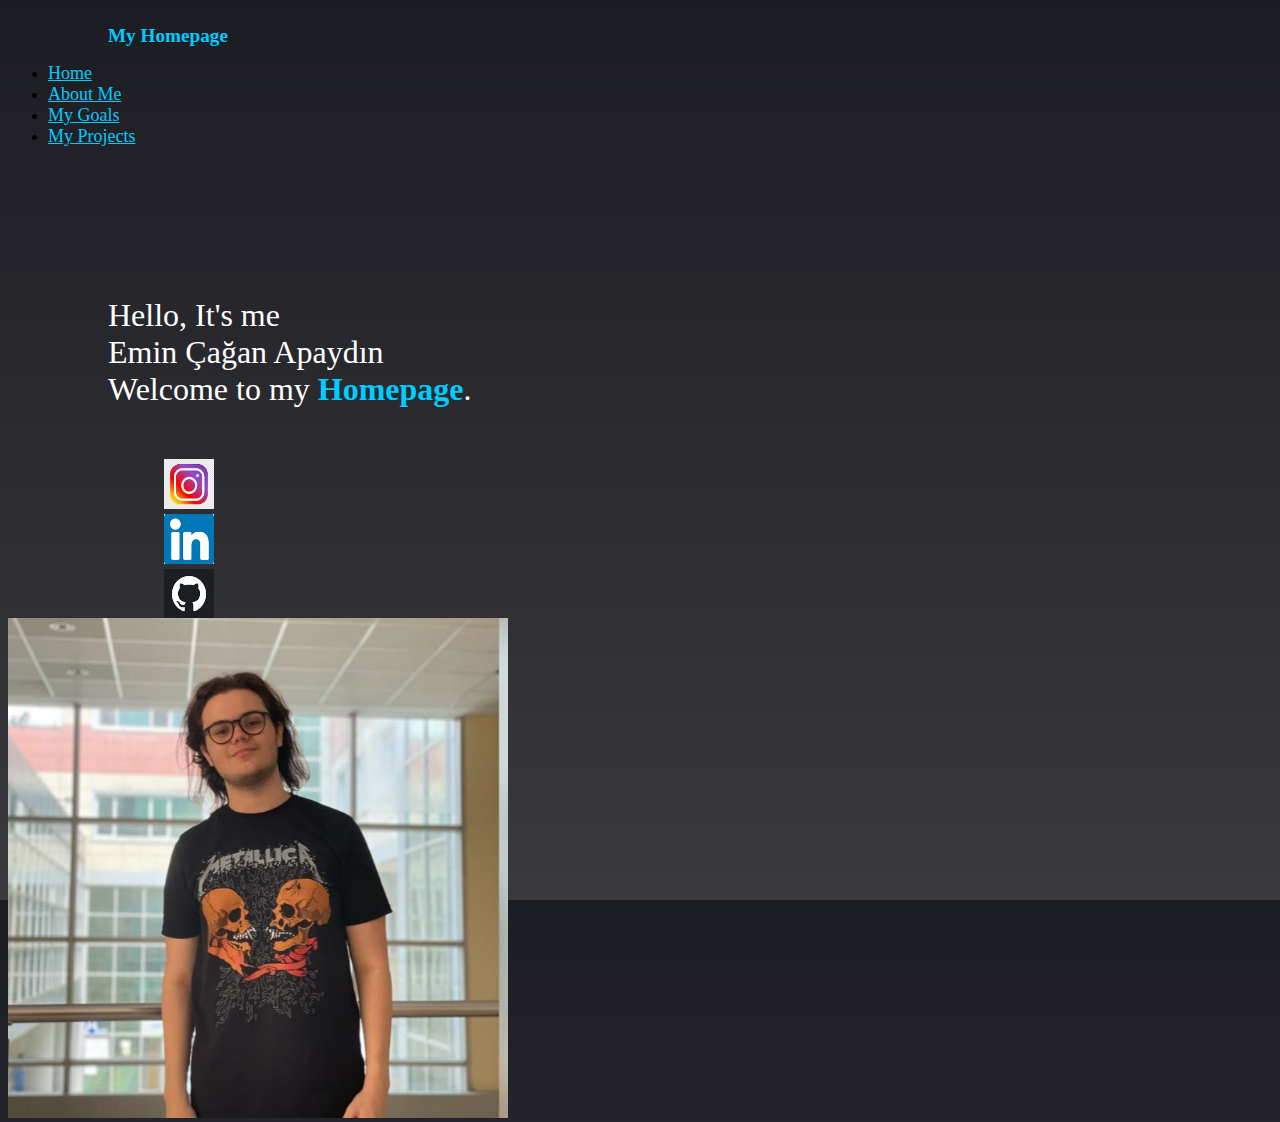
<file: homepage/index.html>
<!DOCTYPE html>

<html lang="en">
    <head>
        <meta charset="UTF-8">
        <meta name="viewport" content="width=device-width, initial-scale=1.0">
        <link href="https://cdn.jsdelivr.net/npm/bootstrap@5.2.3/dist/css/bootstrap.min.css" rel="stylesheet" integrity="sha384-rbsA2VBKQhggwzxH7pPCaAqO46MgnOM80zW1RWuH61DGLwZJEdK2Kadq2F9CUG65" crossorigin="anonymous">
        <script src="https://cdn.jsdelivr.net/npm/bootstrap@5.2.3/dist/js/bootstrap.bundle.min.js" integrity="sha384-kenU1KFdBIe4zVF0s0G1M5b4hcpxyD9F7jL+jjXkk+Q2h455rYXK/7HAuoJl+0I4" crossorigin="anonymous"></script>
        <link href="styles.css" rel="stylesheet">
        <title>Home</title>
    </head>
    <body>

      <!--Navbar for the homepage-->
      <div class="row">
        <div class="col">
          <h1 class="homepage-text">My Homepage</h1>
        </div>
        <div class="col">
          <ul class="nav justify-content-end">
            <li class="nav-item">
              <a class="nav-link" aria-current="page" href="index.html">Home</a>
            </li>
            <li class="nav-item">
              <a class="nav-link" href="aboutme.html">About Me</a>
            </li>
            <li class="nav-item">
              <a class="nav-link" href="mygoals.html">My Goals</a>
            </li>
            <li class="nav-item">
              <a class="nav-link" href="myprojects.html">My Projects</a>
            </li>
          </ul>
        </div>
      </div>

      <!--Content part of home part of homepage-->
      <div class="row">
        <div class="col">
          <p class="content-text">Hello, It's me <br> Emin Çağan Apaydın <br> Welcome to my <strong style="color: rgb(0, 204, 255);">Homepage</strong>.</p>
          <div class="btn-group" role="group" aria-label="Basic example">
            <button type="button" class="btn btn-primary"><a href="https://www.instagram.com/caganapaydin78/" target="_blank"><img src="ig-logo.jpg" class="ig-logo"></a></button>
            <button type="button" class="btn btn-primary"><a href="https://www.linkedin.com/in/emin-%C3%A7a%C4%9Fan-apayd%C4%B1n-8657772a3/" target="_blank"><img src="linkedin-logo.png" class="linkedin-logo"></a></button>
            <button type="button" class="btn btn-primary"><a href="https://github.com/e-cagan" target="_blank"><img src="github-logo.png" class="github-logo"></a></button>
          </div>
        </div>
        <div class="col">
          <img src="wp-image.jpg" class="rounded float-end">
        </div>
      </div>

    </body>
</html>
</file>
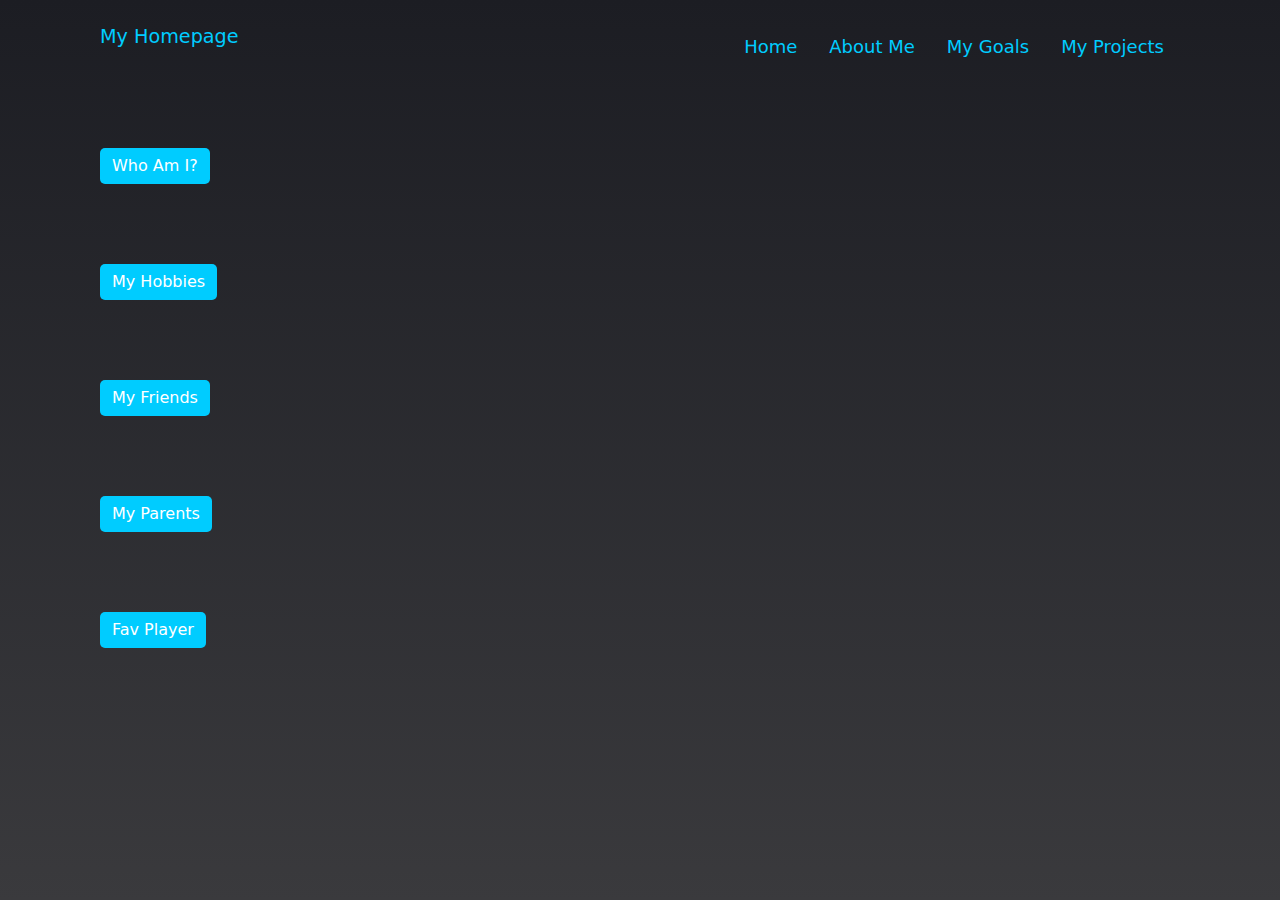
<file: homepage/aboutme.html>
<!DOCTYPE html>
<html lang="en">
  <head>
    <meta charset="UTF-8">
    <meta name="viewport" content="width=device-width, initial-scale=1.0">
    <link href="https://cdn.jsdelivr.net/npm/bootstrap@5.3.3/dist/css/bootstrap.min.css" rel="stylesheet" integrity="sha384-QWTKZyjpPEjISv5WaRU9OFeRpok6YctnYmDr5pNlyT2bRjXh0JMhjY6hW+ALEwIH" crossorigin="anonymous">
    <script src="https://cdn.jsdelivr.net/npm/bootstrap@5.3.3/dist/js/bootstrap.bundle.min.js" integrity="sha384-YvpcrYf0tY3lHB60NNkmXc5s9fDVZLESaAA55NDzOxhy9GkcIdslK1eN7N6jIeHz" crossorigin="anonymous"></script>
    <link href="aboutme.css" rel="stylesheet">
    <title>About Me</title>
  </head>
  <body>
    <!--Navbar for the homepage-->
    <div class="row">
      <div class="col">
        <h1 class="homepage-text">My Homepage</h1>
      </div>
      <div class="col">
        <ul class="nav justify-content-end">
          <li class="nav-item">
            <a class="nav-link" aria-current="page" href="index.html">Home</a>
          </li>
          <li class="nav-item">
            <a class="nav-link" href="aboutme.html">About Me</a>
          </li>
          <li class="nav-item">
            <a class="nav-link" href="mygoals.html">My Goals</a>
          </li>
          <li class="nav-item">
            <a class="nav-link" href="myprojects.html">My Projects</a>
          </li>
        </ul>
      </div>
    </div>

    <!--Content part of home part of homepage-->
    <div class="row">
      <div class="col">
        <button id="whoAmI" class="btn">Who Am I?</button>
        <button id="hobbies" class="btn">My Hobbies</button>
        <button id="friends" class="btn">My Friends</button>
        <button id="parents" class="btn">My Parents</button>
        <button id="favorite" class="btn">Fav Player</button>
      </div>

      <div class="col">
        <p class="answer1" id="answer1"></p>
        <p class="answer2" id="answer2"></p>
        <p class="answer3" id="answer3"></p>
        <p class="answer4" id="answer4"></p>
        <p class="answer5" id="answer5"></p>
      </div>
    </div>

    <!--JavaScript part-->
    <script>
      document.addEventListener('DOMContentLoaded', function() {
        // Define variables to track if the text is displayed
        let answer1Displayed = false;
        let answer2Displayed = false;
        let answer3Displayed = false;
        let answer4Displayed = false;
        let answer5Displayed = false;

        document.getElementById('whoAmI').addEventListener('click', function() {
          // If text is already displayed, clear it
          if (answer1Displayed) {
            document.getElementById('answer1').innerHTML = '';
            answer1Displayed = false;
          } else {
            document.getElementById('answer1').innerHTML = 'Hello, I am Çağan. I am studying computer engineering at Istanbul Okan University. I am a second year.';
            answer1Displayed = true;
          }
        });

        document.getElementById('hobbies').addEventListener('click', function() {
          if (answer2Displayed) {
            document.getElementById('answer2').innerHTML = '';
            answer2Displayed = false;
          } else {
            document.getElementById('answer2').innerHTML = 'My hobbies are mostly playing video games, reading and watching series on Netflix.';
            answer2Displayed = true;
          }
        });

        document.getElementById('friends').addEventListener('click', function() {
          if (answer3Displayed) {
            document.getElementById('answer3').innerHTML = '';
            answer3Displayed = false;
          } else {
            document.getElementById('answer3').innerHTML = 'My three best friends are "Teoman", "Efe" and "Şevval". I also have really good friends at the University such as "Bercan", "Aytuğ", "Ali Kemal", "Atakan", "Emir Ali" etc.';
            answer3Displayed = true;
          }
        });

        document.getElementById('parents').addEventListener('click', function() {
          if (answer4Displayed) {
            document.getElementById('answer4').innerHTML = '';
            answer4Displayed = false;
          } else {
            document.getElementById('answer4').innerHTML = 'My mom\'s name is Nazan. My father\'s name is Salih and lastly, my brother\'s name is Arif Çınar.';
            answer4Displayed = true;
          }
        });

        document.getElementById('favorite').addEventListener('click', function() {
          if (answer5Displayed) {
            document.getElementById('answer5').innerHTML = '';
            answer5Displayed = false;
          } else {
            document.getElementById('answer5').innerHTML = 'My favorite football player is Messi. He has a magnificent amount of talent.';
            answer5Displayed = true;
          }
        });
      });
    </script>

  </body>

</html>
</file>
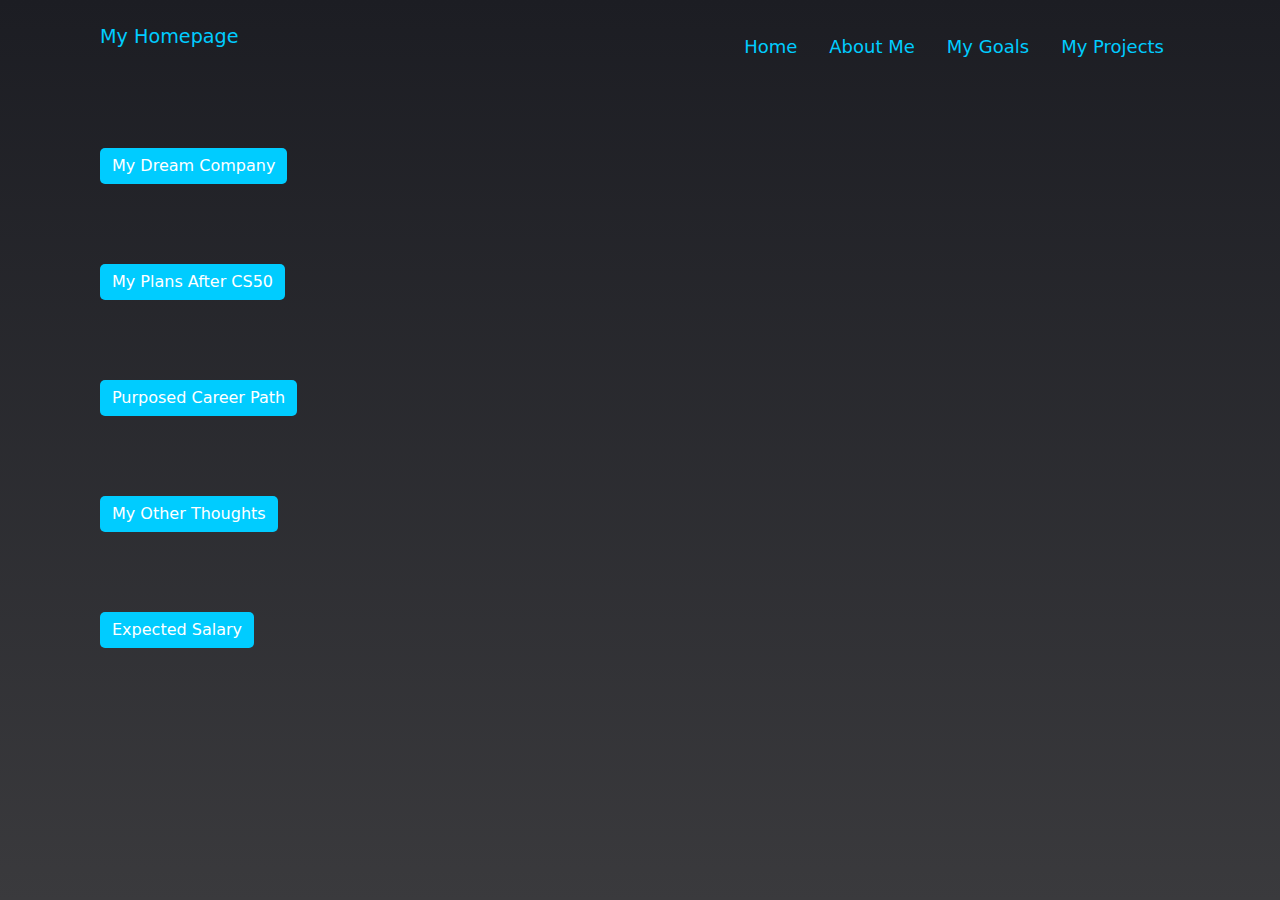
<file: homepage/mygoals.html>
<!DOCTYPE html>
<html lang="en">
  <head>
    <meta charset="UTF-8">
    <meta name="viewport" content="width=device-width, initial-scale=1.0">
    <link href="https://cdn.jsdelivr.net/npm/bootstrap@5.3.3/dist/css/bootstrap.min.css" rel="stylesheet" integrity="sha384-QWTKZyjpPEjISv5WaRU9OFeRpok6YctnYmDr5pNlyT2bRjXh0JMhjY6hW+ALEwIH" crossorigin="anonymous">
    <script src="https://cdn.jsdelivr.net/npm/bootstrap@5.3.3/dist/js/bootstrap.bundle.min.js" integrity="sha384-YvpcrYf0tY3lHB60NNkmXc5s9fDVZLESaAA55NDzOxhy9GkcIdslK1eN7N6jIeHz" crossorigin="anonymous"></script>
    <link href="mygoals.css" rel="stylesheet">
    <title>My Goals</title>
  </head>
  <body>
    <!--Navbar for the homepage-->
    <div class="row">
      <div class="col">
        <h1 class="homepage-text">My Homepage</h1>
      </div>
      <div class="col">
        <ul class="nav justify-content-end">
          <li class="nav-item">
            <a class="nav-link" aria-current="page" href="index.html">Home</a>
          </li>
          <li class="nav-item">
            <a class="nav-link" href="aboutme.html">About Me</a>
          </li>
          <li class="nav-item">
            <a class="nav-link" href="mygoals.html">My Goals</a>
          </li>
          <li class="nav-item">
            <a class="nav-link" href="myprojects.html">My Projects</a>
          </li>
        </ul>
      </div>
    </div>

    <!--Content part of home part of homepage-->
    <div class="row">
      <div class="col">
        <button id="dreamcomp" class="btn">My Dream Company</button>
        <button id="cs50" class="btn">My Plans After CS50</button>
        <button id="career" class="btn">Purposed Career Path</button>
        <button id="other" class="btn">My Other Thoughts</button>
        <button id="expected" class="btn">Expected Salary</button>
      </div>

      <div class="col">
        <p class="answer1" id="answer1"></p>
        <p class="answer2" id="answer2"></p>
        <p class="answer3" id="answer3"></p>
        <p class="answer4" id="answer4"></p>
        <p class="answer5" id="answer5"></p>
      </div>
    </div>

    <!--JavaScript part-->
    <script>
      document.addEventListener('DOMContentLoaded', function() {
        // Define variables to track if the text is displayed
        let answer1Displayed = false;
        let answer2Displayed = false;
        let answer3Displayed = false;
        let answer4Displayed = false;
        let answer5Displayed = false;

        document.getElementById('dreamcomp').addEventListener('click', function() {
          // If text is already displayed, clear it
          if (answer1Displayed) {
            document.getElementById('answer1').innerHTML = '';
            answer1Displayed = false;
          } else {
            document.getElementById('answer1').innerHTML = 'I want to work for Google.';
            answer1Displayed = true;
          }
        });

        document.getElementById('cs50').addEventListener('click', function() {
          if (answer2Displayed) {
            document.getElementById('answer2').innerHTML = '';
            answer2Displayed = false;
          } else {
            document.getElementById('answer2').innerHTML = 'After CS50x, I think I will take CS50w.';
            answer2Displayed = true;
          }
        });

        document.getElementById('career').addEventListener('click', function() {
          if (answer3Displayed) {
            document.getElementById('answer3').innerHTML = '';
            answer3Displayed = false;
          } else {
            document.getElementById('answer3').innerHTML = 'My dream job is Full-stack developer.';
            answer3Displayed = true;
          }
        });

        document.getElementById('other').addEventListener('click', function() {
          if (answer4Displayed) {
            document.getElementById('answer4').innerHTML = '';
            answer4Displayed = false;
          } else {
            document.getElementById('answer4').innerHTML = 'Maybe I could interest in AI or Cybersecurity if the web dev part goes not what I have expected.';
            answer4Displayed = true;
          }
        });

        document.getElementById('expected').addEventListener('click', function() {
          if (answer5Displayed) {
            document.getElementById('answer5').innerHTML = '';
            answer5Displayed = false;
          } else {
            document.getElementById('answer5').innerHTML = 'My expectation of salary would be $100.000+ jobs.';
            answer5Displayed = true;
          }
        });
      });
    </script>

  </body>

</html>
</file>
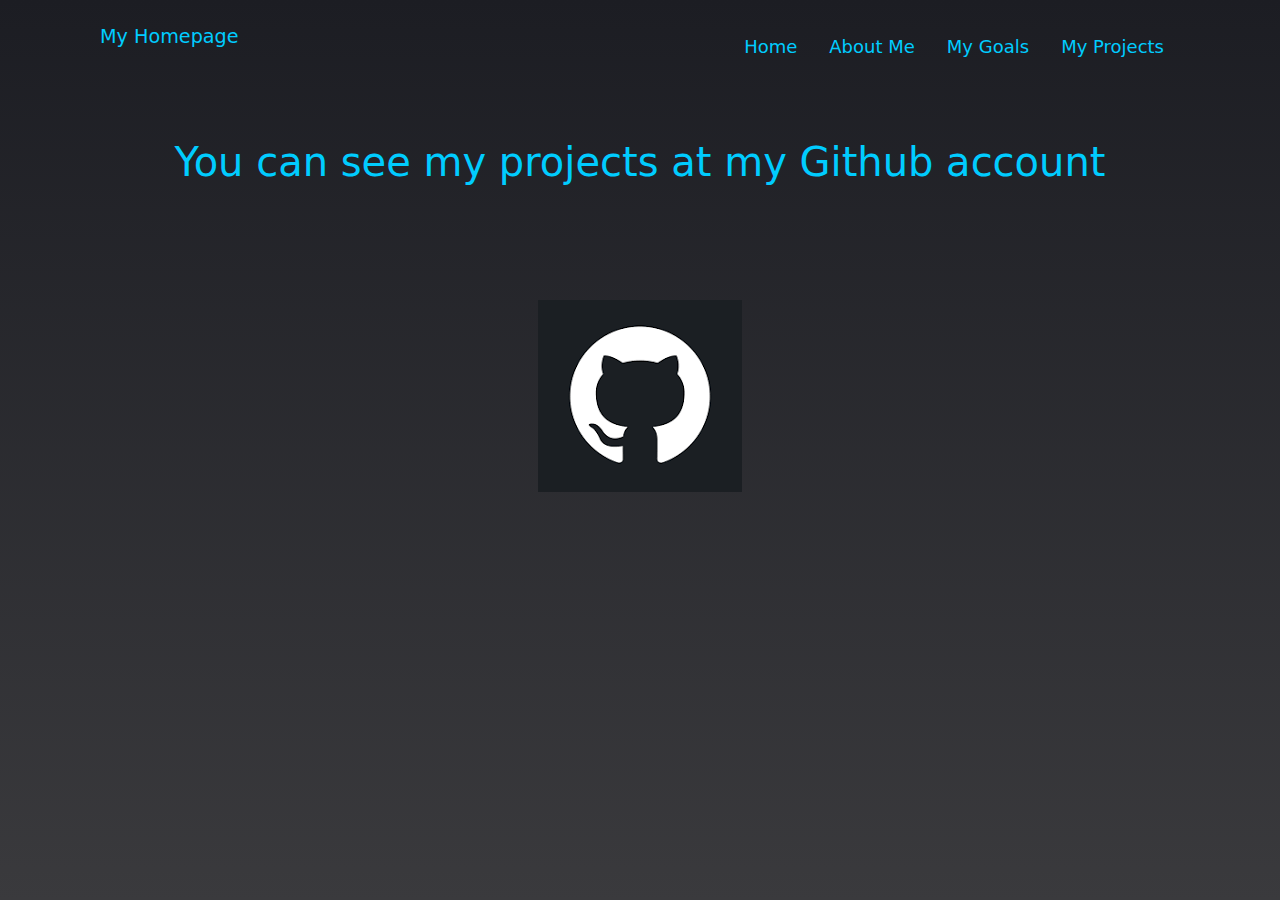
<file: homepage/myprojects.html>
<!DOCTYPE html>
<html lang="en">
  <head>
    <meta charset="UTF-8">
    <meta name="viewport" content="width=device-width, initial-scale=1.0">
    <link href="https://cdn.jsdelivr.net/npm/bootstrap@5.3.3/dist/css/bootstrap.min.css" rel="stylesheet" integrity="sha384-QWTKZyjpPEjISv5WaRU9OFeRpok6YctnYmDr5pNlyT2bRjXh0JMhjY6hW+ALEwIH" crossorigin="anonymous">
    <script src="https://cdn.jsdelivr.net/npm/bootstrap@5.3.3/dist/js/bootstrap.bundle.min.js" integrity="sha384-YvpcrYf0tY3lHB60NNkmXc5s9fDVZLESaAA55NDzOxhy9GkcIdslK1eN7N6jIeHz" crossorigin="anonymous"></script>
    <link href="myprojects.css" rel="stylesheet">
    <title>My Projects</title>
  </head>
  <body>
    <!--Navbar for the homepage-->
    <div class="row">
      <div class="col">
        <h1 class="homepage-text">My Homepage</h1>
      </div>
      <div class="col">
        <ul class="nav justify-content-end">
          <li class="nav-item">
            <a class="nav-link" aria-current="page" href="index.html">Home</a>
          </li>
          <li class="nav-item">
            <a class="nav-link" href="aboutme.html">About Me</a>
          </li>
          <li class="nav-item">
            <a class="nav-link" href="mygoals.html">My Goals</a>
          </li>
          <li class="nav-item">
            <a class="nav-link" href="myprojects.html">My Projects</a>
          </li>
        </ul>
      </div>
    </div>

    <div class="content">
        <h1 class="content-text">You can see my projects at my Github account</h1>
        <button type="button" class="btn btn-primary"><a href="https://github.com/e-cagan" target="_blank"><img src="github-logo.png" class="github-logo"></a></button>
    </div>
  </body>
</html>
</file>
<file: homepage/styles.css>
body, html {
    height: 100%;
}

body {
    background-image: linear-gradient(to bottom, rgb(28, 29, 35) 0%, rgb(58, 58, 61) 100%);
    overflow-x: hidden;
    overflow-y: hidden;
}

.homepage-text, .nav-link {
    color: rgb(0, 204, 255);
}

.homepage-text {
    margin-top: 25px;
    margin-left: 100px;
    font-size: larger;
}

.col {
    margin-right: 100px;
}

.nav-link {
    margin-top: 25px;
    font-size: large;
}

.nav-link:hover {
    color: white;
}

.nav-link:active {
    color: white;
}

.content-text {
    color: white;
    font-size: xx-large;
    margin-left: 100px;
    margin-top: 150px;
}

.rounded.float-end {
    width: 500px;
    height: 500px;
    margin-right: 100px;
    margin-top: 100px;
}

.btn-group {
    margin-left: 150px;
    margin-top: 50px;
    width: 60px;
    height: 60px;
}

.btn.btn-primary {
    background: transparent;
    border: none;
}

.ig-logo, .linkedin-logo, .github-logo {
    width: 50px;
    height: 50px;
}
</file>
<file: homepage/aboutme.css>
body, html {
    height: 100%;
}

body {
    background-image: linear-gradient(to bottom, rgb(28, 29, 35) 0%, rgb(58, 58, 61) 100%);
    overflow-x: hidden;
    overflow-y: hidden;
}

.homepage-text, .nav-link {
    color: rgb(0, 204, 255);
}

.homepage-text {
    margin-top: 25px;
    margin-left: 100px;
    font-size: larger;
}

.col {
    margin-right: 100px;
}

.nav-link {
    margin-top: 25px;
    font-size: large;
}

.nav-link:hover {
    color: white;
}

.nav-link:active {
    color: white;
}

.btn {
    display: flex;
    margin-bottom: 50px;
    margin-left: 100px;
    margin-top: 80px;
    background-color: rgb(0, 204, 255);
    color: white;
    border: none;
    border-radius: 5px;
}

.btn:hover {
    transition: 0.3s;
    background-color: white;
    color: rgb(0, 204, 255);
}

.btn:active {
    background-color: white;
    color: rgb(0, 204, 255);
}

p {
    color: white;
    margin-bottom: 50px;
    margin-top: 65px;
    margin-right: 150px;
}
</file>
<file: homepage/mygoals.css>
body, html {
    height: 100%;
}

body {
    background-image: linear-gradient(to bottom, rgb(28, 29, 35) 0%, rgb(58, 58, 61) 100%);
    overflow-x: hidden;
    overflow-y: hidden;
}

.homepage-text {
    margin-top: 25px;
    margin-left: 100px;
    font-size: larger;
}

.homepage-text, .nav-link {
    color: rgb(0, 204, 255);
}

.homepage-text {
    margin-top: 25px;
    margin-left: 100px;
    font-size: larger;
}

.col {
    margin-right: 100px;
}

.nav-link {
    margin-top: 25px;
    font-size: large;
}

.nav-link:hover {
    color: white;
}

.nav-link:active {
    color: white;
}

.btn {
    display: flex;
    margin-bottom: 50px;
    margin-left: 100px;
    margin-top: 80px;
    background-color: rgb(0, 204, 255);
    color: white;
    border: none;
    border-radius: 5px;
}

.btn:hover {
    transition: 0.3s;
    background-color: white;
    color: rgb(0, 204, 255);
}

.btn:active {
    background-color: white;
    color: rgb(0, 204, 255);
}

p {
    color: white;
    margin-bottom: 90px;
    margin-top: 80px;
    margin-right: 150px;
}
</file>
<file: homepage/myprojects.css>
body, html {
    height: 100%;
}

body {
    background-image: linear-gradient(to bottom, rgb(28, 29, 35) 0%, rgb(58, 58, 61) 100%);
    overflow-x: hidden;
    overflow-y: hidden;
}

.homepage-text {
    font-size: larger;
}

.homepage-text, .nav-link {
    color: rgb(0, 204, 255);
}

.homepage-text {
    margin-top: 25px;
    margin-left: 100px;
}

.col {
    margin-right: 100px;
}

.nav-link {
    margin-top: 25px;
    font-size: large;
}

.nav-link:hover {
    color: white;
}

.nav-link:active {
    color: white;
}

.content {
    display: flex;
    flex-direction: column;
    align-items: center;
    justify-content: center;
    text-align: center;
}

.content-text {
    color: rgb(0, 204, 255);
    margin-top: 70px;
}

.btn.btn-primary {
    background: transparent;
    border: none;
    margin-top: 100px;
}

.btn.btn-primary img.github-logo {
    height: auto;
    width: auto;
}

.btn.btn-primary:active {
    background: transparent;
}
</file>
